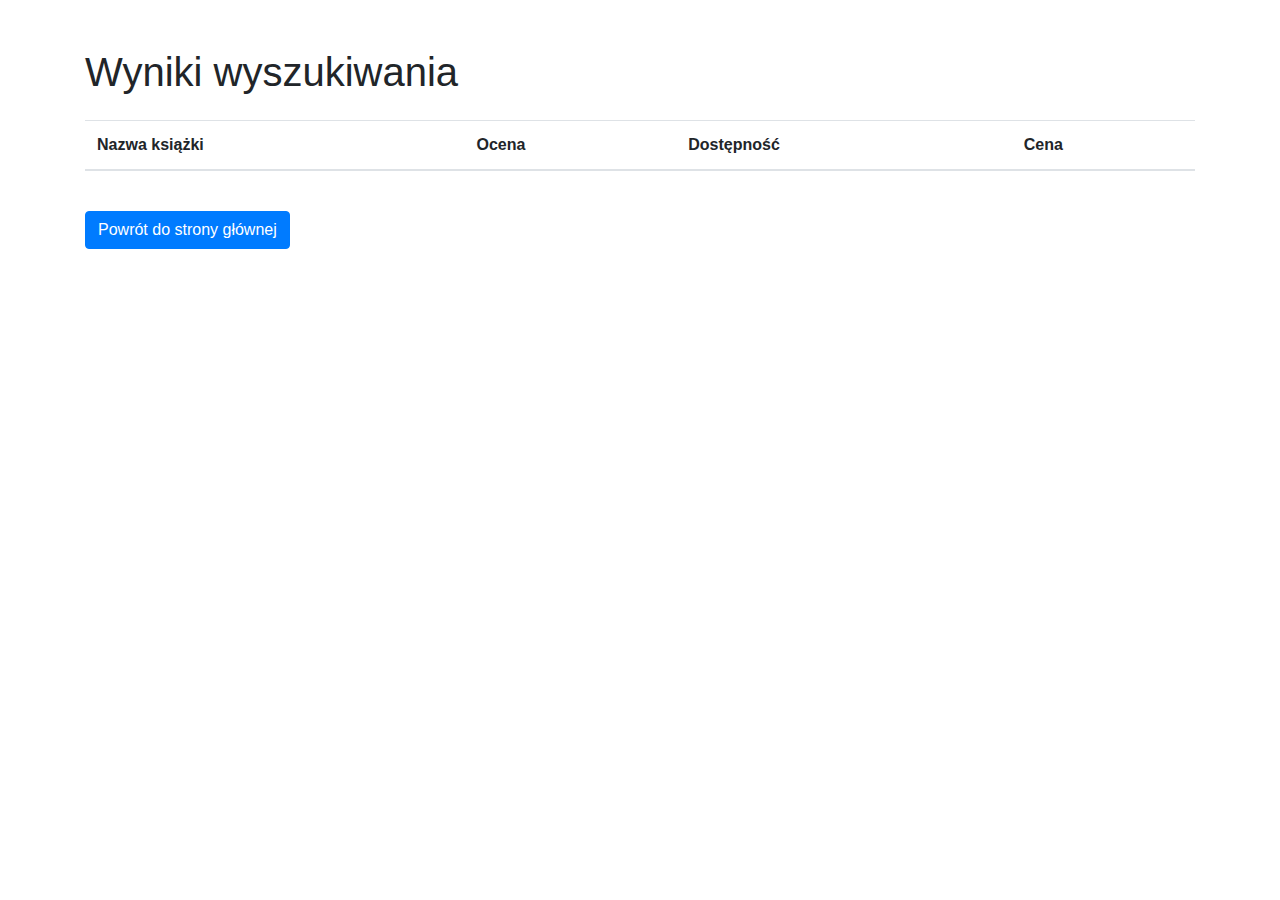
<file: src/main/resources/templates/searchResults.html>
<!DOCTYPE html>
<html lang="pl" xmlns:th="http://www.thymeleaf.org"
      xmlns:sec="http://www.thymeleaf.org/extras/spring-security">
<head>
    <meta charset="UTF-8">
    <meta name="viewport" content="width=device-width, initial-scale=1">
    <title>Wyniki wyszukiwania</title>
    <link rel="stylesheet" href="https://stackpath.bootstrapcdn.com/bootstrap/4.5.2/css/bootstrap.min.css">
</head>
<body>
<div class="container mt-5">
    <h1 class="mb-4">Wyniki wyszukiwania</h1>

    <table class="table">
        <thead>
        <tr>
            <th>Nazwa książki</th>
            <th>Ocena</th>
            <th>Dostępność</th>
            <th>Cena</th>
        </tr>
        </thead>
        <tbody>
        <tr th:each="book : ${matchingBooks}">
            <td th:text="${book.getName()}"></td>
            <td th:text="${book.getStars()}"></td>
            <td th:text="${book.getInStock()}"></td>
            <td th:text="${book.getPrice()}"></td>
        </tr>
        </tbody>
    </table>

    <a class="btn btn-primary" href="/">Powrót do strony głównej</a>
</div>
</body>
</html>
</file>
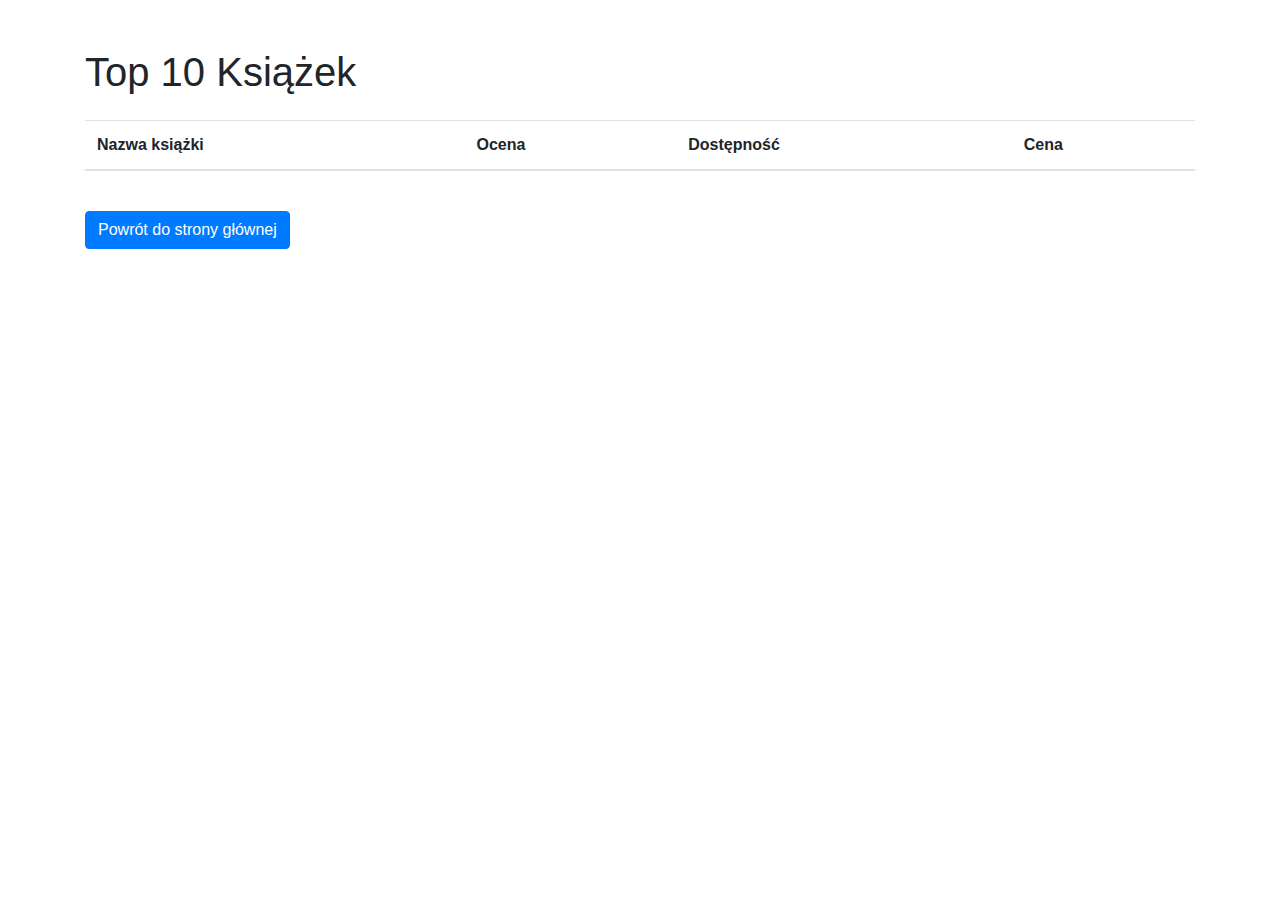
<file: src/main/resources/templates/top10Books.html>
<!DOCTYPE html>
<html lang="pl" xmlns:th="http://www.thymeleaf.org">
<head>
    <meta charset="UTF-8">
    <meta name="viewport" content="width=device-width, initial-scale=1">
    <title>Top 10 Książek</title>
    <link rel="stylesheet" href="https://stackpath.bootstrapcdn.com/bootstrap/4.5.2/css/bootstrap.min.css">
</head>
<body>
<div class="container mt-5">
    <h1 class="mb-4">Top 10 Książek</h1>

    <table class="table">
        <thead>
        <tr>
            <th>Nazwa książki</th>
            <th>Ocena</th>
            <th>Dostępność</th>
            <th>Cena</th>
        </tr>
        </thead>
        <tbody>
        <tr th:each="book : ${top10Books}">
            <td th:text="${book.getName()}"></td>
            <td th:text="${book.getStars()}"></td>
            <td th:text="${book.getInStock()}"></td>
            <td th:text="${book.getPrice()}"></td>
        </tr>
        </tbody>
    </table>

    <a class="btn btn-primary" href="/">Powrót do strony głównej</a>
</div>
</body>
</html>
</file>
